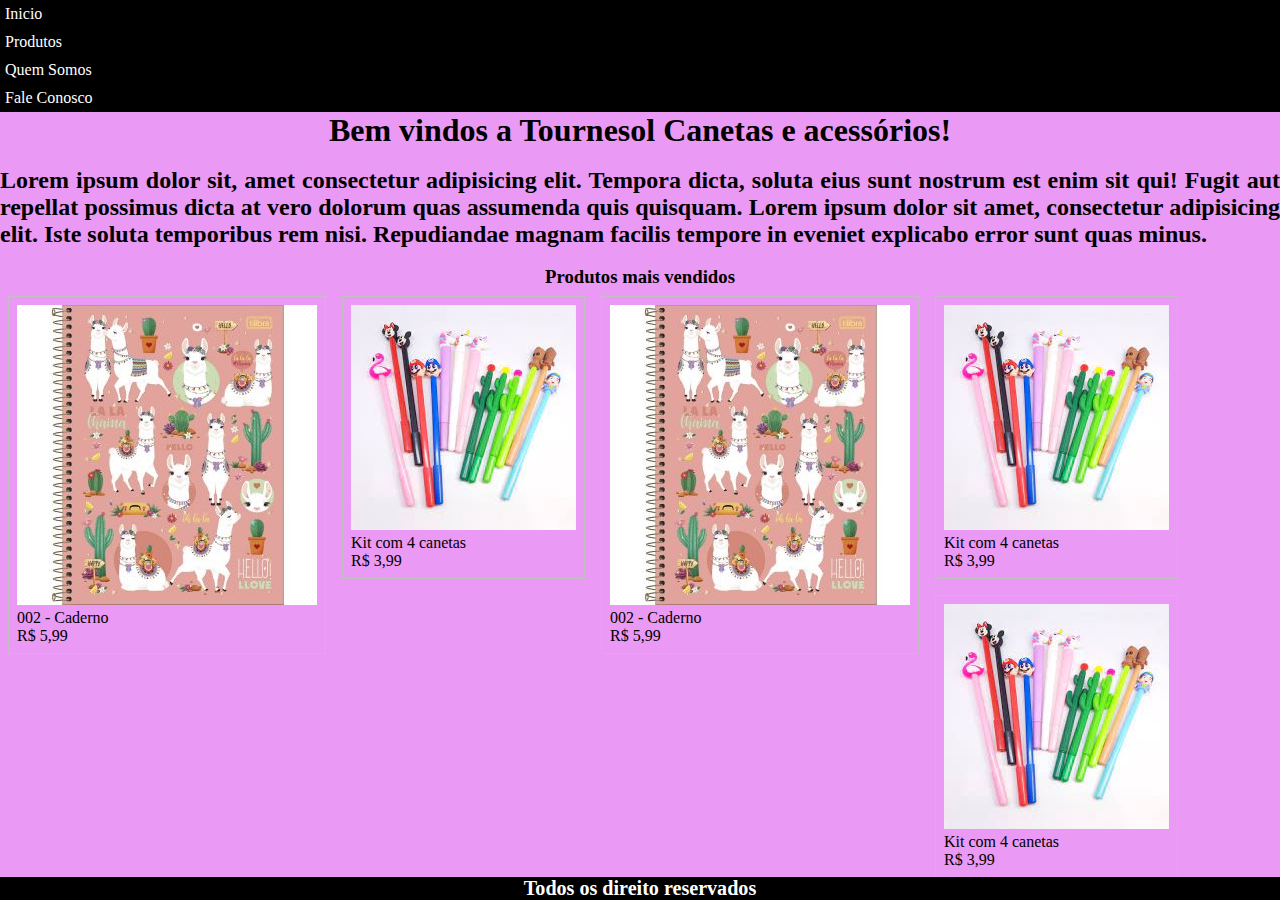
<file: index.htm>
<!DOCTYPE html>
<html lang="pt">
  <head>
    <meta charset="UTF-8" />
    <meta http-equiv="X-UA-Compatible" content="IE=edge" />
    <meta name="viewport" content="width=device-width, initial-scale=1.0" />
    <link rel="stylesheet" type="text/css" href="style.css" />
    <title>Pagina Inicial</title>
  </head>
  <body>
    <nav>
      <ul>
        <li><a href="index.htm">Inicio</a></li>
        <li>
          <a href="produtos.htm">Produtos</a>
          <ul>
            <li><a href="adquirir.htm">Como adquirir</a></li>
            <li><a href="escrita.htm">Para escrever</a></li>
            <li><a href="cadernos.htm">Para escrita</a></li>
          </ul>
        </li>
        <li><a href="nos.htm">Quem Somos</a></li>
        <li><a href="contato.htm">Fale Conosco</a></li>
      </ul>
      <ul></ul>
    </nav>
    <h1>Bem vindos a Tournesol Canetas e acessórios!</h1>
    <br />
    <div class="container">
      <h2>
        Lorem ipsum dolor sit, amet consectetur adipisicing elit. Tempora dicta,
        soluta eius sunt nostrum est enim sit qui! Fugit aut repellat possimus
        dicta at vero dolorum quas assumenda quis quisquam. Lorem ipsum dolor
        sit amet, consectetur adipisicing elit. Iste soluta temporibus rem nisi.
        Repudiandae magnam facilis tempore in eveniet explicabo error sunt quas
        minus.
      </h2>
      <br />
      <h3>Produtos mais vendidos</h3>
      <figure>
        <p>
          <img src="imagens/caderno.jpg" alt="Produto 2" />
          <figcaption>002 - Caderno<br />R$ 5,99</figcaption>
        </p>
      </figure>
      <figure>
        <img src="imagens/produto.jpg" alt="Produto 1" />
        <figcaption>Kit com 4 canetas <br />R$ 3,99</figcaption>
      </figure>
      <figure>
        <p>
          <img src="imagens/caderno.jpg" alt="Produto 2" />
          <figcaption>002 - Caderno<br />R$ 5,99</figcaption>
        </p>
      </figure>
      <figure>
        <img src="imagens/produto.jpg" alt="Produto 3" />
        <figcaption>Kit com 4 canetas <br />R$ 3,99</figcaption>
      </figure>
      <figure>
        <img src="imagens/produto.jpg" alt="Produto 3" />
        <figcaption>Kit com 4 canetas <br />R$ 3,99</figcaption>
      </figure>
    </div>
    <div class="footer">
      <h6>Todos os direito reservados</h6>
    </div>
  </body>
</html>
</file>
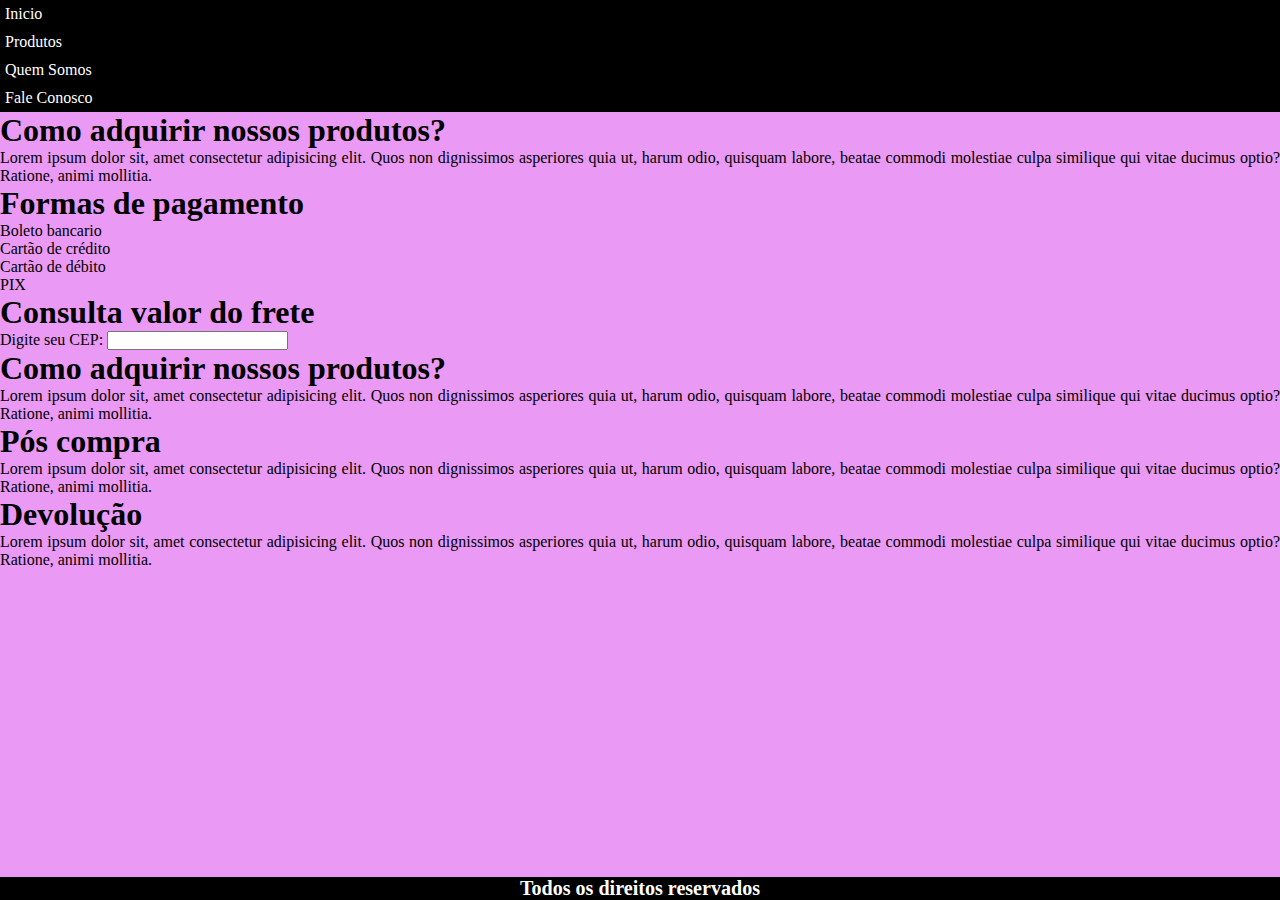
<file: adquirir.htm>
<!DOCTYPE html>
<html lang="en">
  <head>
    <meta charset="UTF-8" />
    <meta http-equiv="X-UA-Compatible" content="IE=edge" />
    <meta name="viewport" content="width=device-width, initial-scale=1.0" />
    <link rel="stylesheet" type="text/css" href="style.css" />
    <title>Adquirindo nossos produtos</title>
    <style>
      li {
        list-style: outside;
      }
      h1 {
        text-align: left;
      }
      p {
        font-size: medium;
        font-style: normal;
      }
    </style>
  </head>
  <body>
    <nav>
      <ul>
        <li><a href="index.htm">Inicio</a></li>
        <li>
          <a href="produtos.htm">Produtos</a>
          <ul>
            <li><a href="adquirir.htm">Como adquirir</a></li>
            <li><a href="escrita.htm">Para escrever</a></li>
            <li><a href="cadernos.htm">Para escrita</a></li>
          </ul>
        </li>
        <li><a href="nos.htm">Quem Somos</a></li>
        <li><a href="contato.htm">Fale Conosco</a></li>
      </ul>
    </nav>
    <h1>Como adquirir nossos produtos?</h1>
    <div class="container">
      <p>
        Lorem ipsum dolor sit, amet consectetur adipisicing elit. Quos non
        dignissimos asperiores quia ut, harum odio, quisquam labore, beatae
        commodi molestiae culpa similique qui vitae ducimus optio? Ratione,
        animi mollitia.
      </p>
      <h1>Formas de pagamento</h1>
      <ul>
        <li>Boleto bancario</li>
        <li>Cartão de crédito</li>
        <li>Cartão de débito</li>
        <li>PIX</li>
      </ul>
      <h1>Consulta valor do frete</h1>
      <form>
        <span>Digite seu CEP:</span>
        <label for="fcep"></label>
        <input type="text" id="fname" name="cep" /><br />
      </form>
      <h1>Como adquirir nossos produtos?</h1>
      <p>
        Lorem ipsum dolor sit, amet consectetur adipisicing elit. Quos non
        dignissimos asperiores quia ut, harum odio, quisquam labore, beatae
        commodi molestiae culpa similique qui vitae ducimus optio? Ratione,
        animi mollitia.
      </p>
      <h1>Pós compra</h1>
      <p>
        Lorem ipsum dolor sit, amet consectetur adipisicing elit. Quos non
        dignissimos asperiores quia ut, harum odio, quisquam labore, beatae
        commodi molestiae culpa similique qui vitae ducimus optio? Ratione,
        animi mollitia.
      </p>
      <h1>Devolução</h1>
      <p>
        Lorem ipsum dolor sit, amet consectetur adipisicing elit. Quos non
        dignissimos asperiores quia ut, harum odio, quisquam labore, beatae
        commodi molestiae culpa similique qui vitae ducimus optio? Ratione,
        animi mollitia.
      </p>
    </div>
    <div class="footer">
      <h6>Todos os direitos reservados</h6>
    </div>
  </body>
</html>
</file>
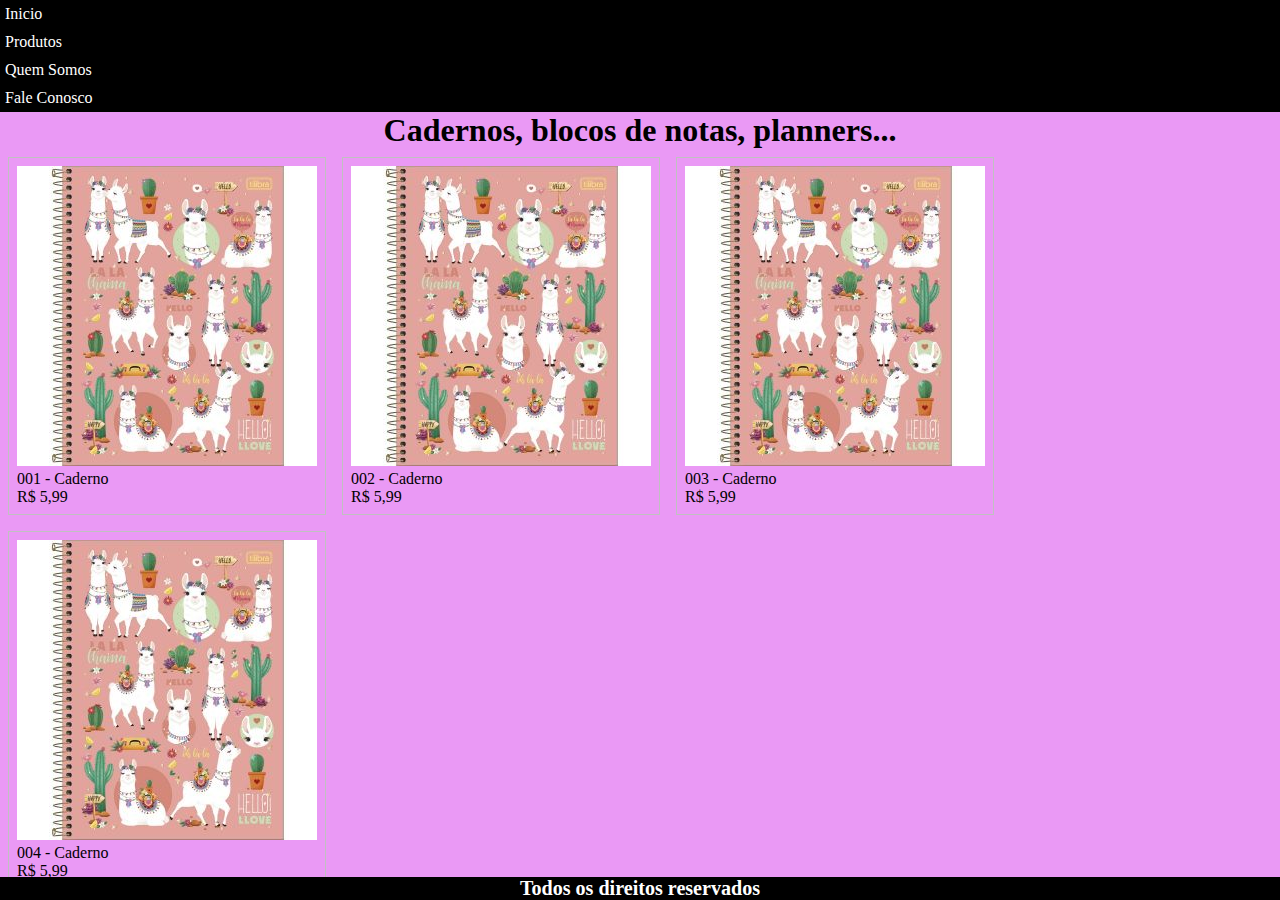
<file: cadernos.htm>
<!DOCTYPE html>
<html lang="en">
  <head>
    <meta charset="UTF-8" />
    <meta http-equiv="X-UA-Compatible" content="IE=edge" />
    <meta name="viewport" content="width=device-width, initial-scale=1.0" />
    <link rel="stylesheet" type="text/css" href="style.css" />
    <title>Para escrita</title>
  </head>
  <body>
    <nav>
      <ul>
        <li><a href="index.htm">Inicio</a></li>
        <li>
          <a href="produtos.htm">Produtos</a>
          <ul>
            <li><a href="adquirir.htm">Como adquirir</a></li>
            <li><a href="escrita.htm">Para escrever</a></li>
            <li><a href="cadernos.htm">Para escrita</a></li>
          </ul>
        </li>
        <li><a href="nos.htm">Quem Somos</a></li>
        <li><a href="contato.htm">Fale Conosco</a></li>
      </ul>
    </nav>
    <h1>Cadernos, blocos de notas, planners...</h1>
    <div class="container">
      <figure>
        <p>
          <img src="imagens/caderno.jpg" alt="Produto 1" />
          <figcaption>001 - Caderno<br />R$ 5,99</figcaption>
        </p>
      </figure>
      <figure>
        <p>
          <img src="imagens/caderno.jpg" alt="Produto 2" />
          <figcaption>002 - Caderno<br />R$ 5,99</figcaption>
        </p>
      </figure>
      <figure>
        <p>
          <img src="imagens/caderno.jpg" alt="Produto 3" />
          <figcaption>003 - Caderno<br />R$ 5,99</figcaption>
        </p>
      </figure>
      <figure>
        <p>
          <img src="imagens/caderno.jpg" alt="Produto 4" />
          <figcaption>004 - Caderno<br />R$ 5,99</figcaption>
        </p>
      </figure>
    </div>
    <div class="footer">
      <h6>Todos os direitos reservados</h6>
    </div>
  </body>
</html>
</file>
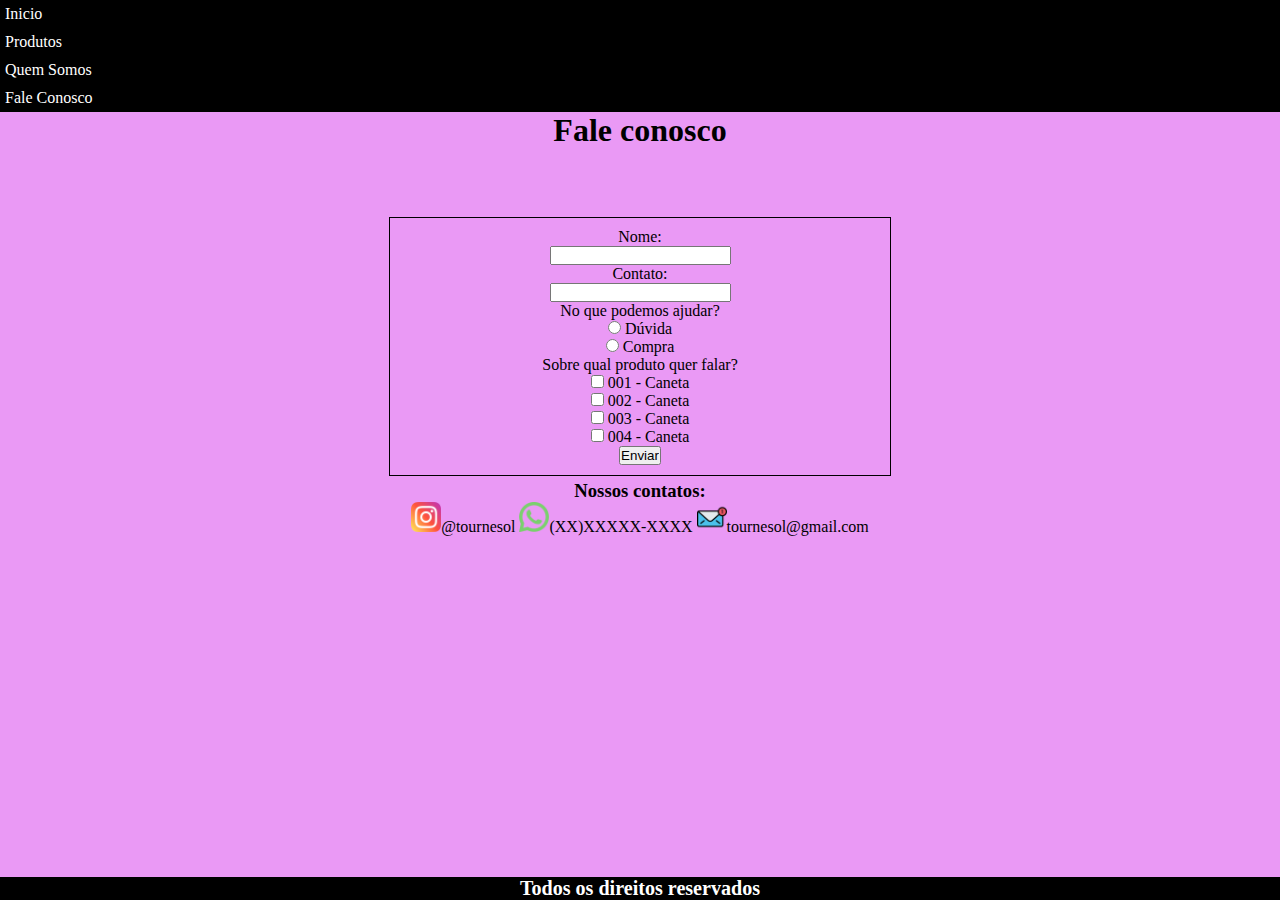
<file: contato.htm>
<!DOCTYPE html>
<html lang="pt">
  <head>
    <meta charset="UTF-8" />
    <meta http-equiv="X-UA-Compatible" content="IE=edge" />
    <meta name="viewport" content="width=device-width, initial-scale=1.0" />
    <link rel="stylesheet" type="text/css" href="style.css" />
    <title>Fale Conosco</title>
    <style>
      img {
        width: 30px;
      }
      ol {
        align-items: flex-start;
      }
    </style>
  </head>
  <body>
    <nav>
      <ul>
        <li><a href="index.htm">Inicio</a></li>
        <li>
          <a href="produtos.htm">Produtos</a>
          <ul>
            <li><a href="adquirir.htm">Como adquirir</a></li>
            <li><a href="escrita.htm">Para escrever</a></li>
            <li><a href="cadernos.htm">Para escrita</a></li>
          </ul>
        </li>
        <li><a href="nos.htm">Quem Somos</a></li>
        <li><a href="contato.htm">Fale Conosco</a></li>
      </ul>
    </nav>
    <h1>Fale conosco</h1>
    <br />
    <div class="container">
      <div class="box">
        <form>
          <label for="fname">Nome:</label><br />
          <input type="text" id="fname" name="fname" /><br />
          <label for="fname">Contato:</label><br />
          <input type="text" id="fname" name="fname" /><br />
          <span>No que podemos ajudar?</span><br />
          <input type="radio" id="duvida" name="tipo" value="DUVIDA" />
          <label for="duvida">Dúvida</label><br />
          <input type="radio" id="compra" name="tipo" value="COMPRA" />
          <label for="compra">Compra</label><br />
          <span>Sobre qual produto quer falar?</span><br />
          <input type="checkbox" id="produto1" name="produto1" value="001" />
          <label for="produto1">001 - Caneta</label><br />
          <input type="checkbox" id="produto2" name="produto2" value="002" />
          <label for="produto1">002 - Caneta</label><br />
          <input type="checkbox" id="produto3" name="produto3" value="003" />
          <label for="produto1">003 - Caneta</label><br />
          <input type="checkbox" id="produto4" name="produto4" value="004" />
          <label for="produto1">004 - Caneta</label><br />
          <input type="button" class="button" value="Enviar" />
        </form>
      </div>
      <br /><br /><br />
      <h3>Nossos contatos:</h3>
      <ol>
        <il><img src="imagens/instagram.png" />@tournesol</il>
        <il><img src="imagens/whatsapp.png" />(XX)XXXXX-XXXX</il>
        <il><img src="imagens/email.png" />tournesol@gmail.com</il>
      </ol>
    </div>
    <div class="footer">
      <h6>Todos os direitos reservados</h6>
    </div>
  </body>
</html>
</file>
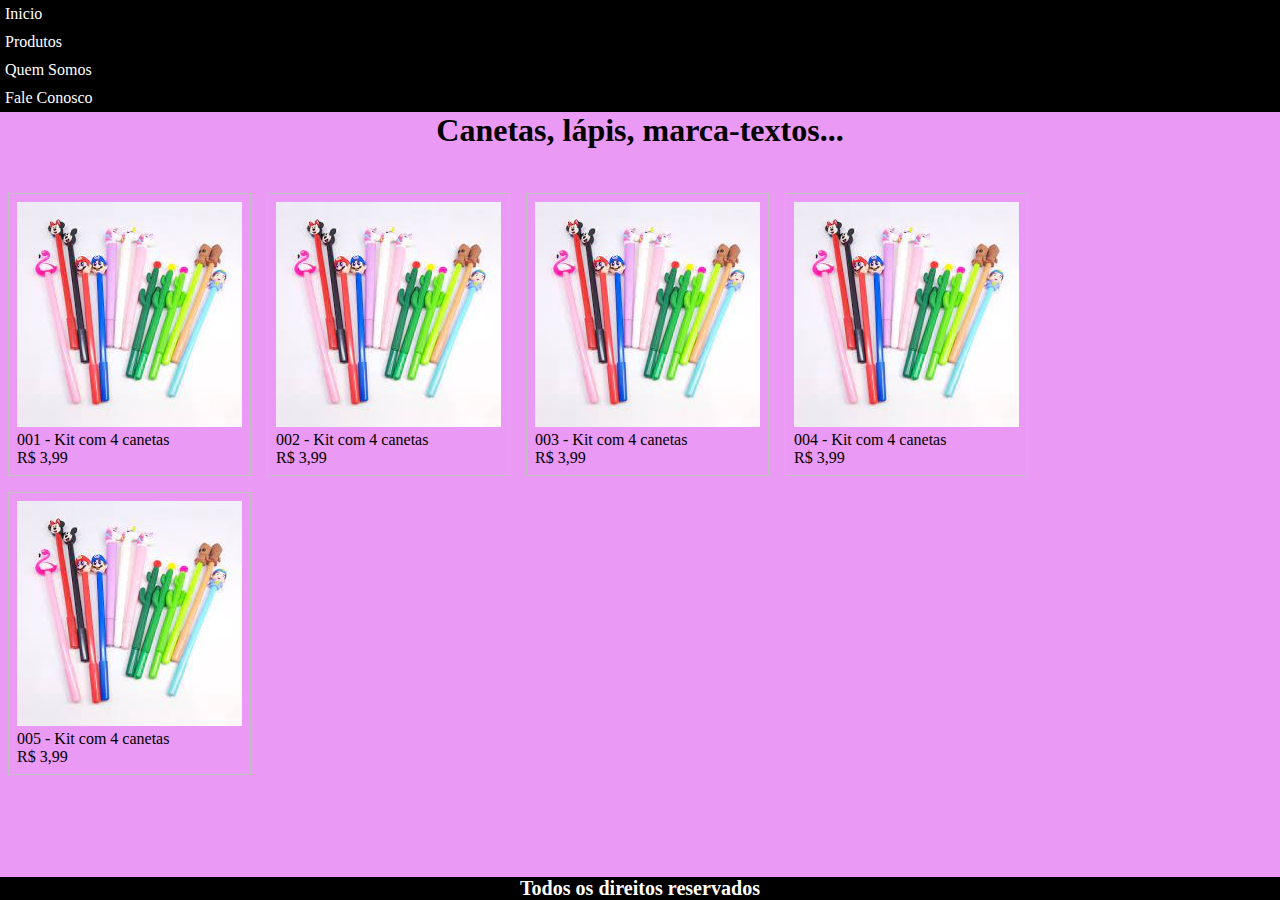
<file: escrita.htm>
<!DOCTYPE html>
<html lang="en">
  <head>
    <meta charset="UTF-8" />
    <meta http-equiv="X-UA-Compatible" content="IE=edge" />
    <meta name="viewport" content="width=device-width, initial-scale=1.0" />
    <link rel="stylesheet" type="text/css" href="style.css" />
    <title>Para escrita</title>
  </head>
  <body>
    <nav>
      <ul>
        <li><a href="index.htm">Inicio</a></li>
        <li>
          <a href="produtos.htm">Produtos</a>
          <ul>
            <li><a href="adquirir.htm">Como adquirir</a></li>
            <li><a href="escrita.htm">Para escrita</a></li>
            <li><a href="cadernos.htm">Cadernos e blocos</a></li>
          </ul>
        </li>
        <li><a href="nos.htm">Quem Somos</a></li>
        <li><a href="contato.htm">Fale Conosco</a></li>
      </ul>
    </nav>
    <h1>Canetas, lápis, marca-textos...</h1>
    <br /><br />
    <div class="container">
      <form>
        <figure>
          <img src="imagens/produto.jpg" alt="Produto 1" />
          <figcaption>001 - Kit com 4 canetas <br />R$ 3,99</figcaption>
        </figure>
        <figure>
          <img src="imagens/produto.jpg" alt="Produto 2" />
          <figcaption>002 - Kit com 4 canetas <br />R$ 3,99</figcaption>
        </figure>
        <figure>
          <img src="imagens/produto.jpg" alt="Produto 3" />
          <figcaption>003 - Kit com 4 canetas <br />R$ 3,99</figcaption>
        </figure>
        <figure>
          <img src="imagens/produto.jpg" alt="Produto 4" />
          <figcaption>004 - Kit com 4 canetas <br />R$ 3,99</figcaption>
        </figure>
        <figure>
          <img src="imagens/produto.jpg" alt="Produto 5" />
          <figcaption>005 - Kit com 4 canetas <br />R$ 3,99</figcaption>
        </figure>
      </form>
    </div>
    <div class="footer">
      <h6>Todos os direitos reservados</h6>
    </div>
  </body>
</html>
</file>
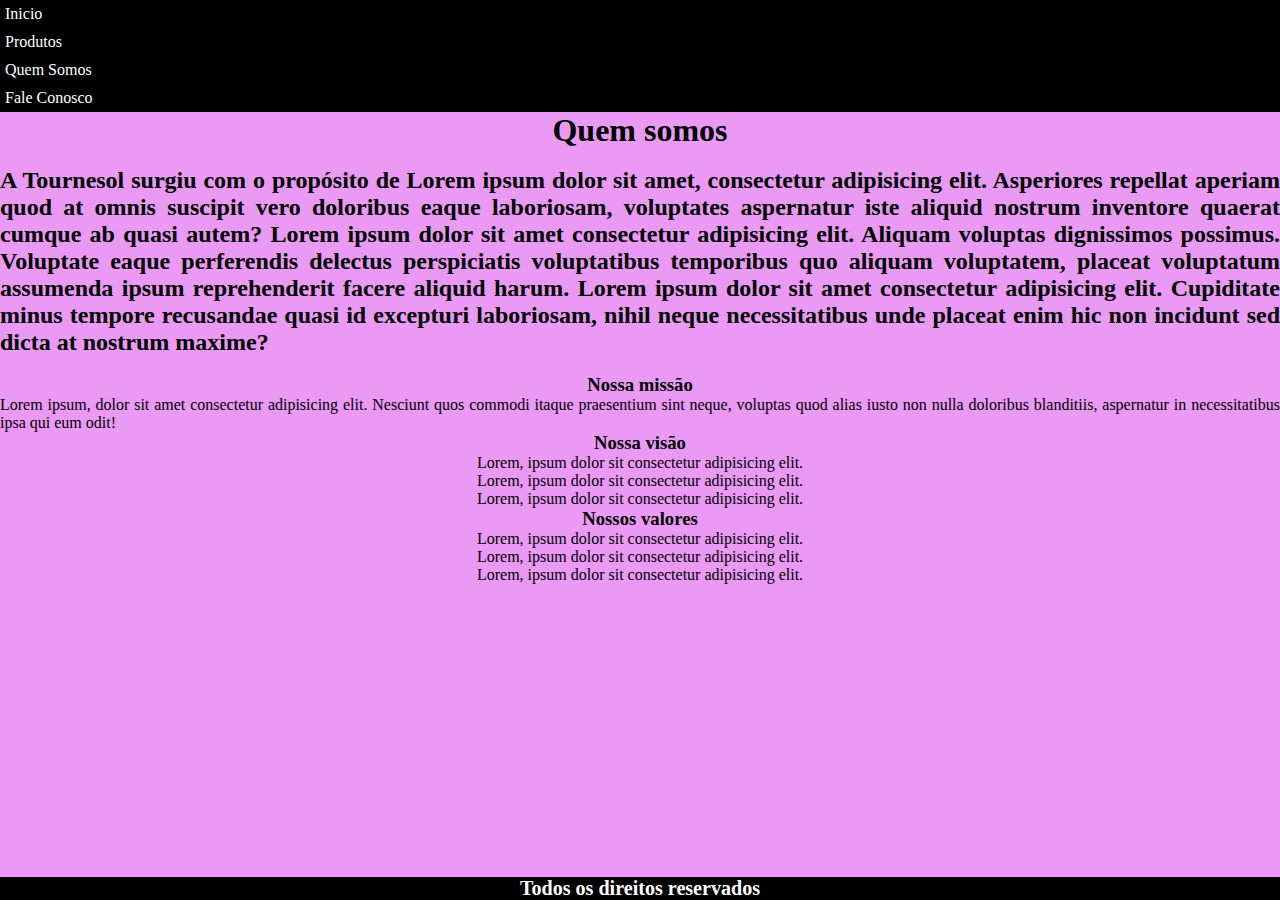
<file: nos.htm>
<!DOCTYPE html>
<html lang="pt">
  <head>
    <meta charset="UTF-8" />
    <meta http-equiv="X-UA-Compatible" content="IE=edge" />
    <meta name="viewport" content="width=device-width, initial-scale=1.0" />
    <link rel="stylesheet" type="text/css" href="style.css" />
    <title>Quem Somos</title>
  </head>
  <body>
    <nav>
      <ul>
        <li><a href="index.htm">Inicio</a></li>
        <li>
          <a href="produtos.htm">Produtos</a>
          <ul>
            <li><a href="adquirir.htm">Como adquirir</a></li>
            <li><a href="escrita.htm">Para escrever</a></li>
            <li><a href="cadernos.htm">Para escrita</a></li>
          </ul>
        </li>
        <li><a href="nos.htm">Quem Somos</a></li>
        <li><a href="contato.htm">Fale Conosco</a></li>
      </ul>
    </nav>
    <h1>Quem somos</h1>
    <br />
    <div class="container">
      <h2>
        A Tournesol surgiu com o propósito de Lorem ipsum dolor sit amet,
        consectetur adipisicing elit. Asperiores repellat aperiam quod at omnis
        suscipit vero doloribus eaque laboriosam, voluptates aspernatur iste
        aliquid nostrum inventore quaerat cumque ab quasi autem? Lorem ipsum
        dolor sit amet consectetur adipisicing elit. Aliquam voluptas
        dignissimos possimus. Voluptate eaque perferendis delectus perspiciatis
        voluptatibus temporibus quo aliquam voluptatem, placeat voluptatum
        assumenda ipsum reprehenderit facere aliquid harum. Lorem ipsum dolor
        sit amet consectetur adipisicing elit. Cupiditate minus tempore
        recusandae quasi id excepturi laboriosam, nihil neque necessitatibus
        unde placeat enim hic non incidunt sed dicta at nostrum maxime?
      </h2>
      <br />
      <h3>Nossa missão</h3>
      <p>
        Lorem ipsum, dolor sit amet consectetur adipisicing elit. Nesciunt quos
        commodi itaque praesentium sint neque, voluptas quod alias iusto non
        nulla doloribus blanditiis, aspernatur in necessitatibus ipsa qui eum
        odit!
      </p>
      <ol>
        <h3>Nossa visão</h3>
        <li>Lorem, ipsum dolor sit consectetur adipisicing elit.</li>
        <li>Lorem, ipsum dolor sit consectetur adipisicing elit.</li>
        <li>Lorem, ipsum dolor sit consectetur adipisicing elit.</li>
      </ol>
      <ol>
        <h3>Nossos valores</h3>
        <li>Lorem, ipsum dolor sit consectetur adipisicing elit.</li>
        <li>Lorem, ipsum dolor sit consectetur adipisicing elit.</li>
        <li>Lorem, ipsum dolor sit consectetur adipisicing elit.</li>
      </ol>
    </div>
    <div class="footer">
      <h6>Todos os direitos reservados</h6>
    </div>
  </body>
</html>
</file>
<file: style.css>
* {
  margin: 0px;
  padding: 0px;
  position: relative;
}
html,
body {
  height: 100%;
}
body {
  background-color: rgb(234, 153, 245);
}
nav {
  background-color: rgb(0, 0, 0);
}
ul {
  margin: 0px;
  padding: 0px;
  list-style: none;
  width: 150px;
}
ul li {
  position: relative;
}
li ul {
  position: absolute;
  left: 149px;
  top: 0px;
  display: none;
}
ul li a {
  display: block;
  text-decoration: none;
  color: rgb(255, 255, 255);
  padding: 5px;
}
li:hover ul {
  display: block;
}
.footer {
  position: absolute;
  bottom: 0px;
  display: flex;
  align-items: center;
  justify-content: center;
  font-size: 30px;
  color: rgb(255, 255, 255);
  background-color: black;
  width: 100%;
}
h1 {
  text-align: center;
  font-family: Brush Script MT, Brush Script Std, cursive;
}
h2 {
  text-align: justify;
}
h3 {
  text-align: center;
}
p {
  text-align: justify;
}
ol {
  text-align: center;
}
img {
  justify-content: center;
  flex-direction: row;
  align-items: initial;
}
figure {
  float: left;
  border: thin silver solid;
  margin: 0.5em;
  padding: 0.5em;
}
form,input,select,textarea{margin:0; padding:0;}

div.box {
    margin:0 auto;
    padding:10px 0 10px 0;
    width:500px;
    position: relative;
    top:50px;
    border:1px solid #000000;
    text-align: center;
}
div.box label, span{
    color: black;
    padding:10px 0 10px 0;
}
div.box .button{
    color: black;
}
</file>
